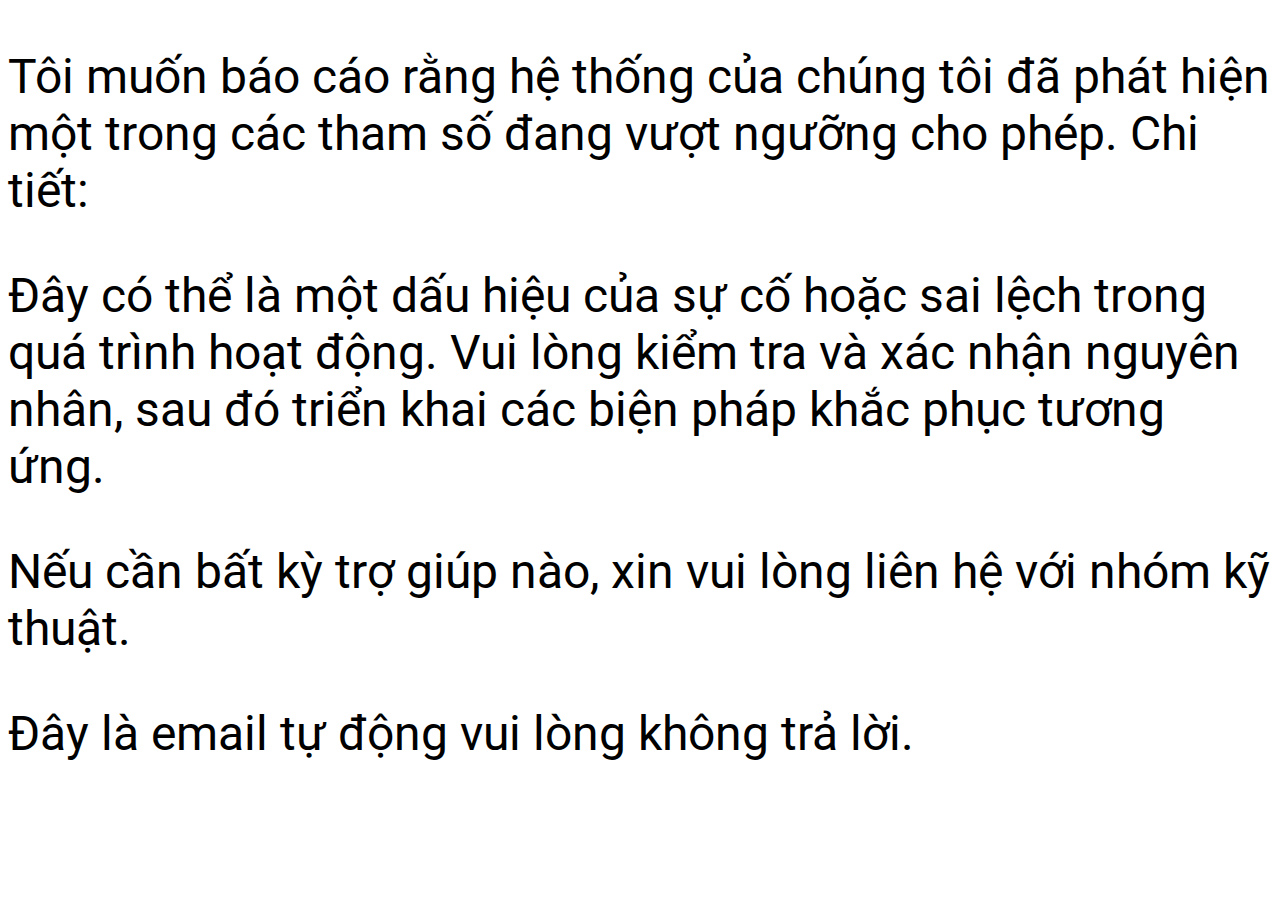
<file: src/main/resources/templates/client.html>
<!DOCTYPE html PUBLIC "-//W3C//DTD XHTML 1.0 Transitional//EN"
        "http://www.w3.org/TR/xhtml1/DTD/xhtml1-transitional.dtd">
<html xmlns:th="http://www.thymeleaf.org" xmlns="http://www.w3.org/1999/xhtml">
<head>
  <link href='http://fonts.googleapis.com/css?family=Roboto' rel='stylesheet' type='text/css'/>
  <style>
    body {
      font-family: 'Roboto', sans-serif;
      font-size: 48px;
    }
  </style>
</head>
<body>
<p th:text="${'Kính gửi ' + name}"></p>
<p> Tôi muốn báo cáo rằng hệ thống của chúng tôi đã phát hiện một trong các tham số đang vượt ngưỡng cho phép. Chi tiết:  </p>
<p th:text="${'- Tên tham số: ' + sensorType}"></p>
<p th:text="${'- Giá trị tham số: ' + sensorValue}"></p>
<p th:text="${'- Thời điểm: ' + time}"></p>

<p>Đây có thể là một dấu hiệu của sự cố hoặc sai lệch trong quá trình hoạt động. Vui lòng kiểm tra và xác nhận nguyên nhân, sau đó triển khai các biện pháp khắc phục tương ứng.</p>
<p>Nếu cần bất kỳ trợ giúp nào, xin vui lòng liên hệ với nhóm kỹ thuật. </p>
<p>Đây là email tự động vui lòng không trả lời.</p>
</body>
</html>
</file>
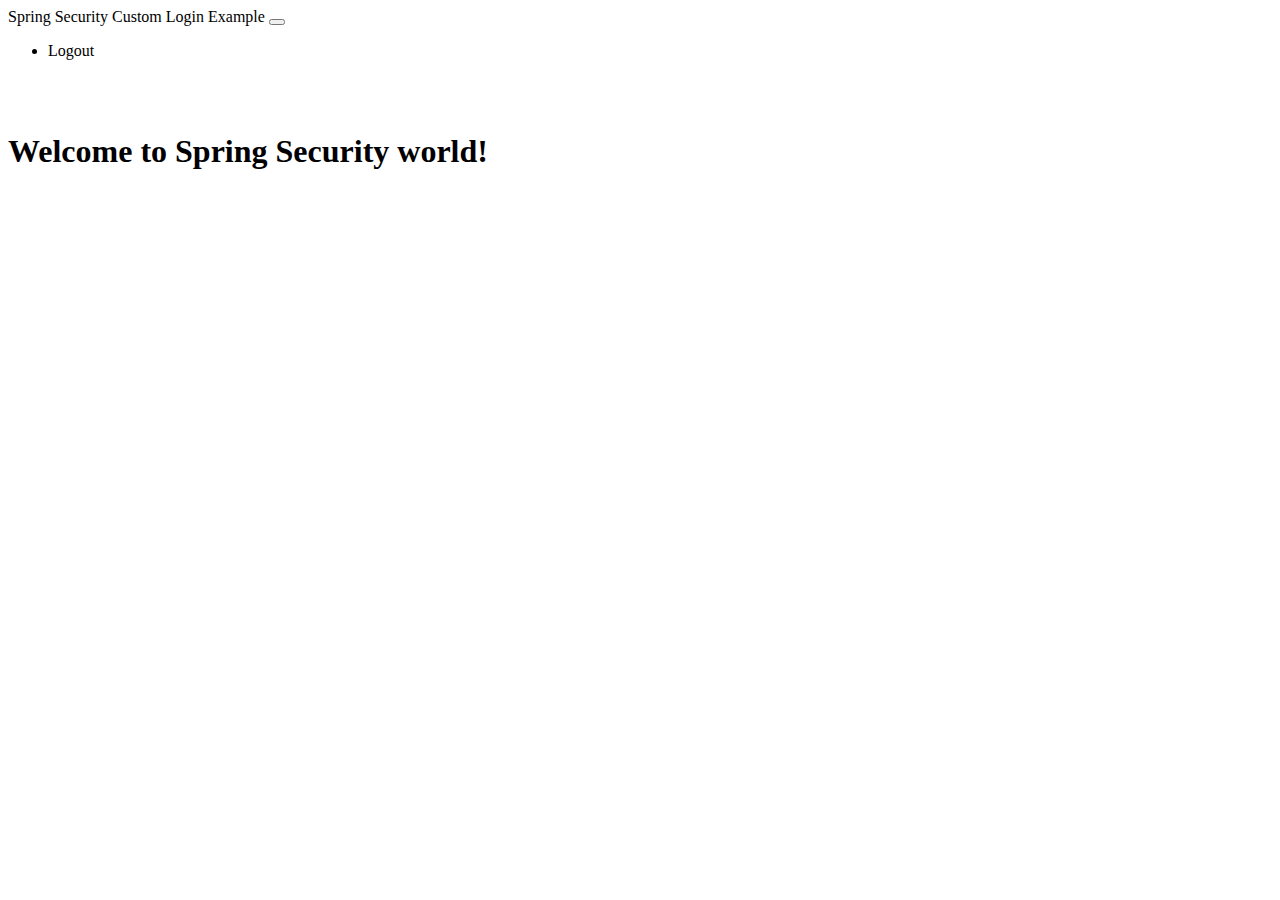
<file: src/main/resources/templates/welcome.html>
<!DOCTYPE html>
<html lang="en"
      xmlns:th="http://www.thymeleaf.org"
>
<head>
    <meta charset="UTF-8">
    <title>Registration and Login System</title>
    <link href="https://cdn.jsdelivr.net/npm/bootstrap@5.0.2/dist/css/bootstrap.min.css"
          rel="stylesheet"
          integrity="sha384-EVSTQN3/azprG1Anm3QDgpJLIm9Nao0Yz1ztcQTwFspd3yD65VohhpuuCOmLASjC"
          crossorigin="anonymous">
</head>
<body>
<nav class="navbar navbar-expand-lg navbar-dark bg-dark">
    <div class="container-fluid">
        <a class="navbar-brand" th:href="@{/index}">Spring Security Custom Login Example</a>
        <button class="navbar-toggler" type="button" data-bs-toggle="collapse" data-bs-target="#navbarSupportedContent" aria-controls="navbarSupportedContent" aria-expanded="false" aria-label="Toggle navigation">
            <span class="navbar-toggler-icon"></span>
        </button>
        <div class="collapse navbar-collapse" id="navbarSupportedContent">
            <ul class="navbar-nav me-auto mb-2 mb-lg-0">
                <li class="nav-item">
                    <a class="nav-link active" aria-current="page" th:href="@{/logout}">Logout</a>
                </li>
            </ul>
        </div>
    </div>
</nav>
<br /><br />

<body>
<div class="container">
    <div class="row">
        <h1> Welcome to Spring Security world!</h1>
    </div>
</div>

</body>
</html>
</file>
